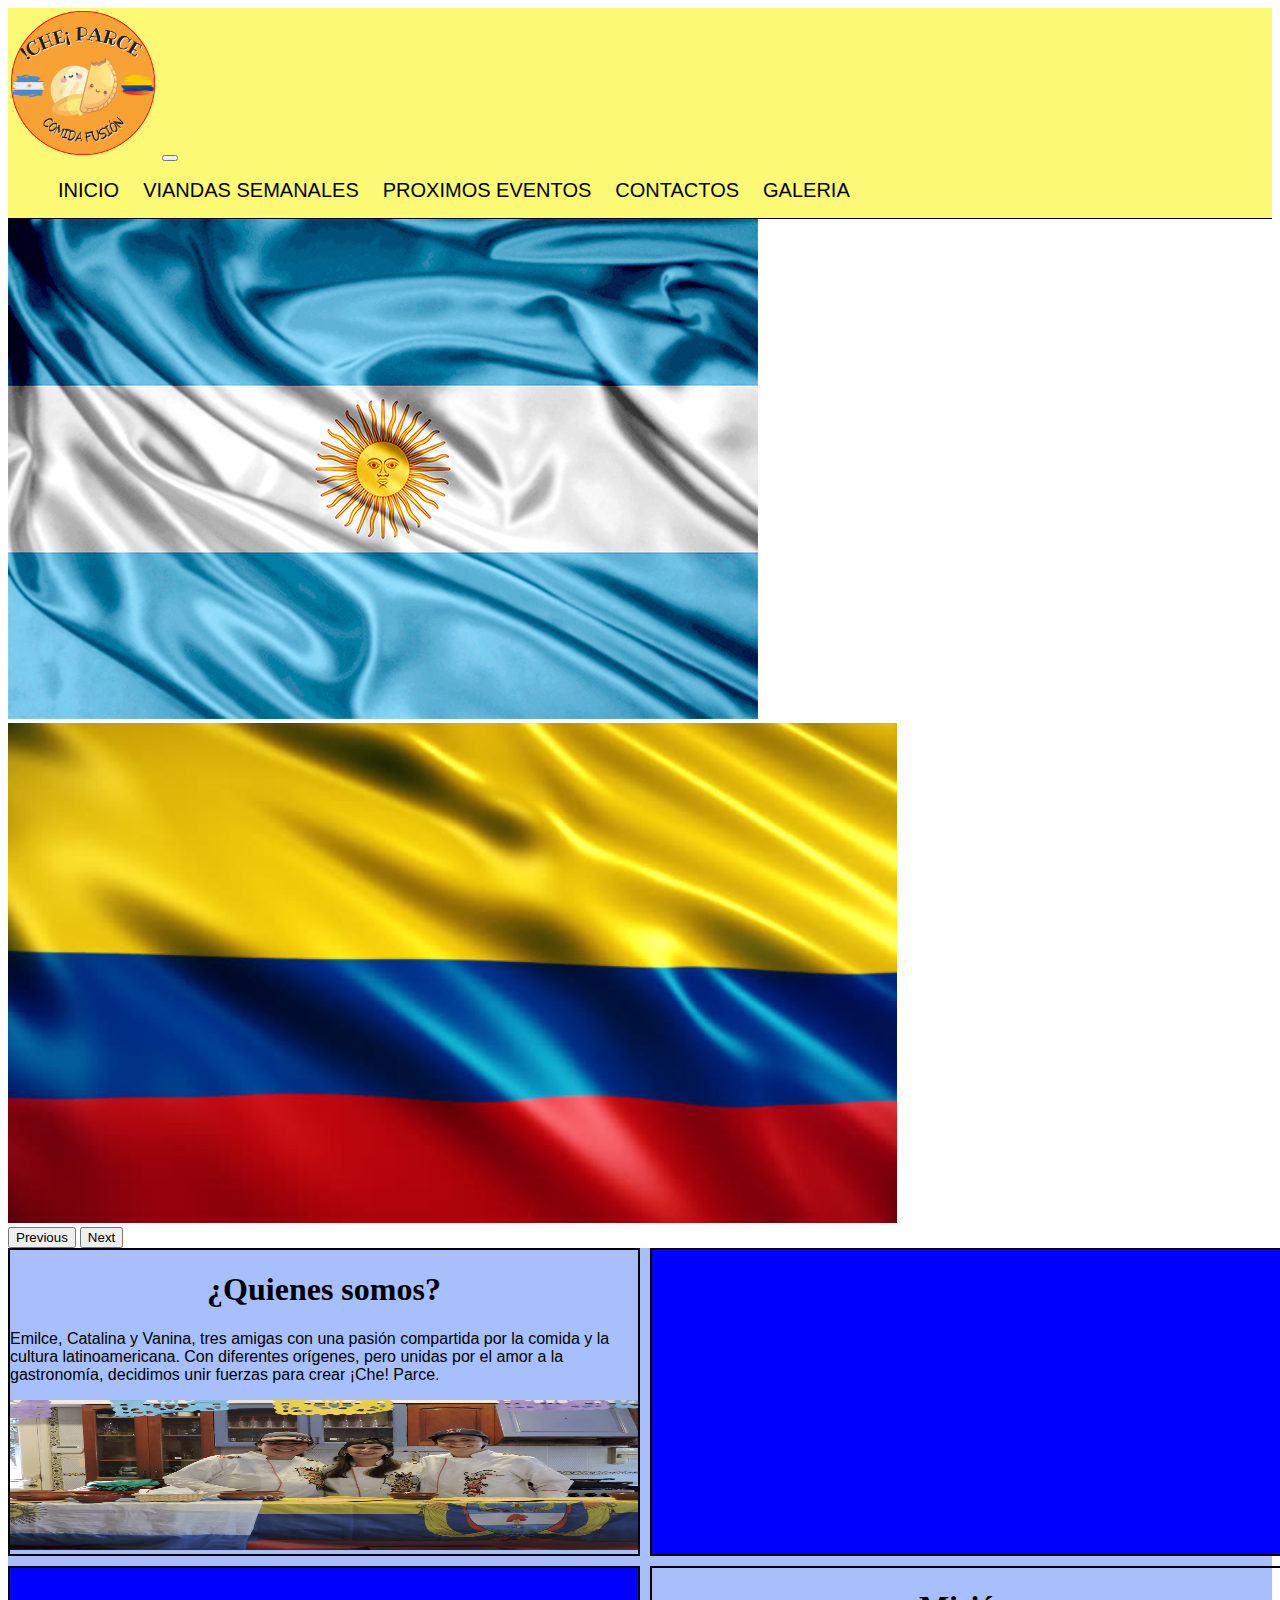
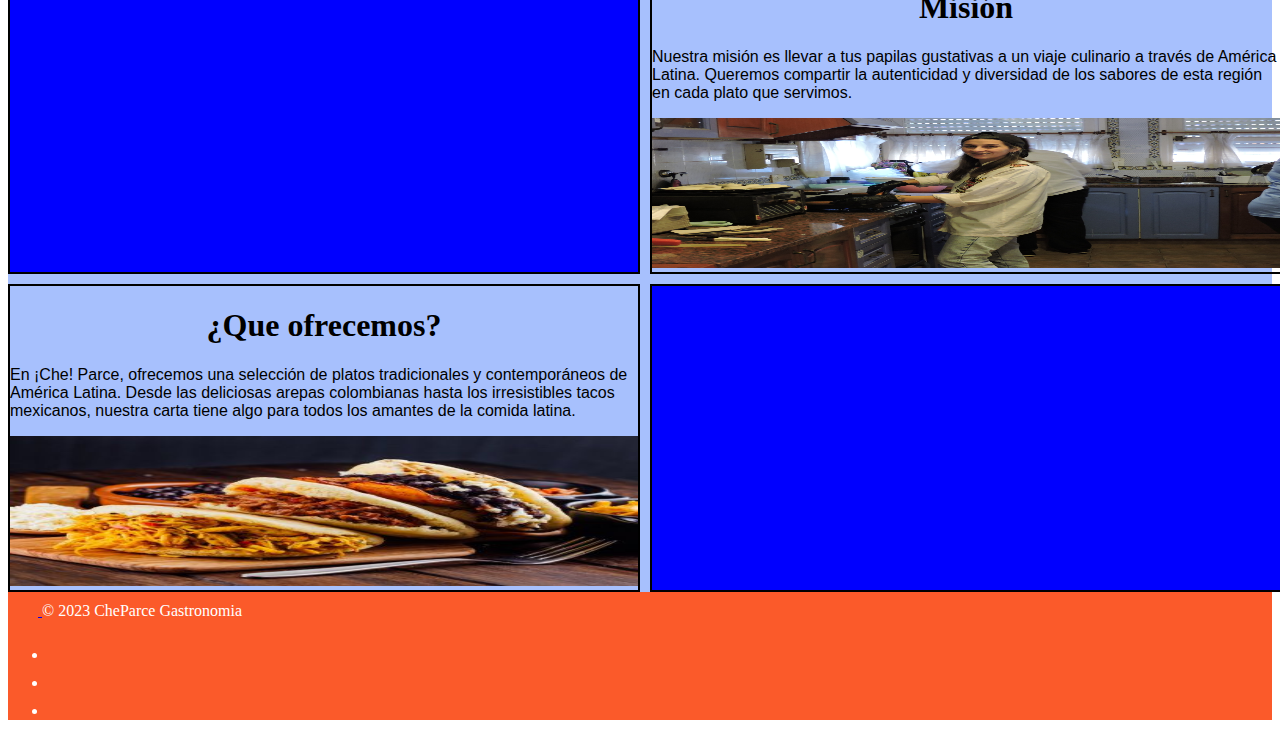
<file: index.html>
<!DOCTYPE html>
<html lang="es">

<head>
    <meta charset="UTF-8">
    <meta name="viewport" content="width=device-width, initial-scale=1.0">
    <meta name="description"
        content="Bienvenido a ¡Che! Parce, donde la autenticidad de la comida latina cobra vida. Descubre la pasión de Emilce, Catalina y Vanina por la gastronomía latinoamericana a través de una experiencia culinaria única.">
    <meta name="keywords" content="Comida Latina,Viandas,Eventos Culinarios,Gastronomia">
    <title>Che Parce-¿Quienes somos?</title>
    <!-- css bs -->
    <link href="https://cdn.jsdelivr.net/npm/bootstrap@5.3.1/dist/css/bootstrap.min.css" rel="stylesheet"
        integrity="sha384-4bw+/aepP/YC94hEpVNVgiZdgIC5+VKNBQNGCHeKRQN+PtmoHDEXuppvnDJzQIu9" crossorigin="anonymous">
    <!-- css -->
    <link rel="stylesheet" href="css/estilo.css">

</head>

<body class="container-fluid">
    <!-- header -->
    <header class="navbar navbar-expand-lg">
        <div class="container-fluid">
            <a href="index.html"> <img src="img/cheparce.png" class="logo" alt="logo del emprendimiento"></a>
            <button class="navbar-toggler" type="button" data-bs-toggle="collapse" data-bs-target="#navbarNav"
                aria-controls="navbarNav" aria-expanded="false" aria-label="Toggle navigation">
                <span class="navbar-toggler-icon"></span>
            </button>
            <nav class="collapse navbar-collapse" id="navbarNav">
                <ul class="navbar-nav ms-auto">
                    <li><a href="index.html">Inicio</a></li>
                    <li><a href="html/viandas.html">Viandas Semanales</a></li>
                    <li><a href="html/eventos.html">Proximos eventos</a></li>
                    <li><a href="html/contactos.html">Contactos</a></li>
                    <li><a href="html/galeria.html">Galeria </a></li>
                </ul>
            </nav>
        </div>
    </header>

    <!--carrusel -->
    <div id="carouselExampleAutoplaying" class="carousel slide" data-bs-ride="carousel">
        <div class="carousel-inner">
            <div class="carousel-item active">
                <img src="img/argentinacarrusel.jpg" class="d-block w-100 carrusel img-fluid" alt="bander de argentina">
            </div>
            <div class="carousel-item">
                <img src="img/colombiacarrusel.jpg" class="d-block w-100 carrusel img-fluid" alt="bandera de colombia">
            </div>
        </div>
        <button class="carousel-control-prev" type="button" data-bs-target="#carouselExampleAutoplaying"
            data-bs-slide="prev">
            <span class="carousel-control-prev-icon" aria-hidden="true"></span>
            <span class="visually-hidden">Previous</span>
        </button>
        <button class="carousel-control-next" type="button" data-bs-target="#carouselExampleAutoplaying"
            data-bs-slide="next">
            <span class="carousel-control-next-icon" aria-hidden="true"></span>
            <span class="visually-hidden">Next</span>
        </button>
    </div>

    <!--main -->
    <main>
        <div class="secciones">
            <!--section 1 -->
            <section class="seccionesFotos">
                <h1 Class="ubicacionParrafo">¿Quienes somos?</h1>
                <p class="estiloDeParrafo">Emilce, Catalina y Vanina, tres amigas con una pasión compartida por la
                    comida y
                    la cultura
                    latinoamericana.
                    Con diferentes orígenes, pero unidas por el amor a la gastronomía, decidimos unir fuerzas para crear
                    ¡Che!
                    Parce.</p>
                <img src="img/evento.JPG" class="img-fluid" alt="Emi, Vani y Cati, integrantes de ¡Che! Parce">

            </section>
            <!--section 2-->
            <section class="seccionVacia"></section>
            <section class="seccionVacia"></section>
            <section class="seccionesFotos">
                <h1 Class="ubicacionParrafo">Misión</h1>

                <p class="estiloDeParrafo">Nuestra misión es llevar a tus papilas gustativas a un viaje culinario a
                    través
                    de América Latina.
                    Queremos compartir la autenticidad y diversidad de los sabores de esta región en cada plato que
                    servimos.
                </p>
                <img src="img/mision.JPG" class="img-fluid" alt="Emi preparando tacos">
            </section>
            <!--section 3-->

            <section class="seccionesFotos">
                <h1 Class="ubicacionParrafo">¿Que ofrecemos?</h1>
                <p class="estiloDeParrafo">En ¡Che! Parce, ofrecemos una selección de platos tradicionales y
                    contemporáneos
                    de América Latina.
                    Desde las deliciosas arepas colombianas hasta los irresistibles tacos mexicanos, nuestra carta tiene
                    algo
                    para todos los amantes de la comida latina.</p>
                <img src="img/arepas.jpg" class="img-fluid" alt="Arepas">
            </section>
            <section class="seccionVacia"></section>
        </div>
    </main>


    <!--footer-->

    <footer class="d-flex flex-wrap justify-content-between align-items-center py-3 my-4 border-top">
        <div class="col-md-4 d-flex align-items-center">
            <a href="/" class="mb-3 me-2 mb-md-0 text-body-secondary text-decoration-none lh-1">
                <svg class="bi" width="30" height="24">
                    <use xlink:href="#bootstrap" />
                </svg>
            </a>
            <span class="mb-3 mb-md-0 text-body-secondary">&copy; 2023 CheParce Gastronomia </span>
        </div>

        <ul class="nav col-md-4 justify-content-end list-unstyled d-flex">
            <li class="ms-3"><a class="text-body-secondary" href="#"><svg class="bi" width="24" height="24">
                        <use xlink:href="#twitter" />
                    </svg></a></li>
            <li class="ms-3"><a class="text-body-secondary" href="#"><svg class="bi" width="24" height="24">
                        <use xlink:href="#instagram" />
                    </svg></a></li>
            <li class="ms-3"><a class="text-body-secondary" href="#"><svg class="bi" width="24" height="24">
                        <use xlink:href="#facebook" />
                    </svg></a></li>
        </ul>

    </footer>


    <!-- jb bs -->
    <script src="https://cdn.jsdelivr.net/npm/bootstrap@5.3.1/dist/js/bootstrap.bundle.min.js"
        integrity="sha384-HwwvtgBNo3bZJJLYd8oVXjrBZt8cqVSpeBNS5n7C8IVInixGAoxmnlMuBnhbgrkm"
        crossorigin="anonymous"></script>
</body>

</html>
</file>
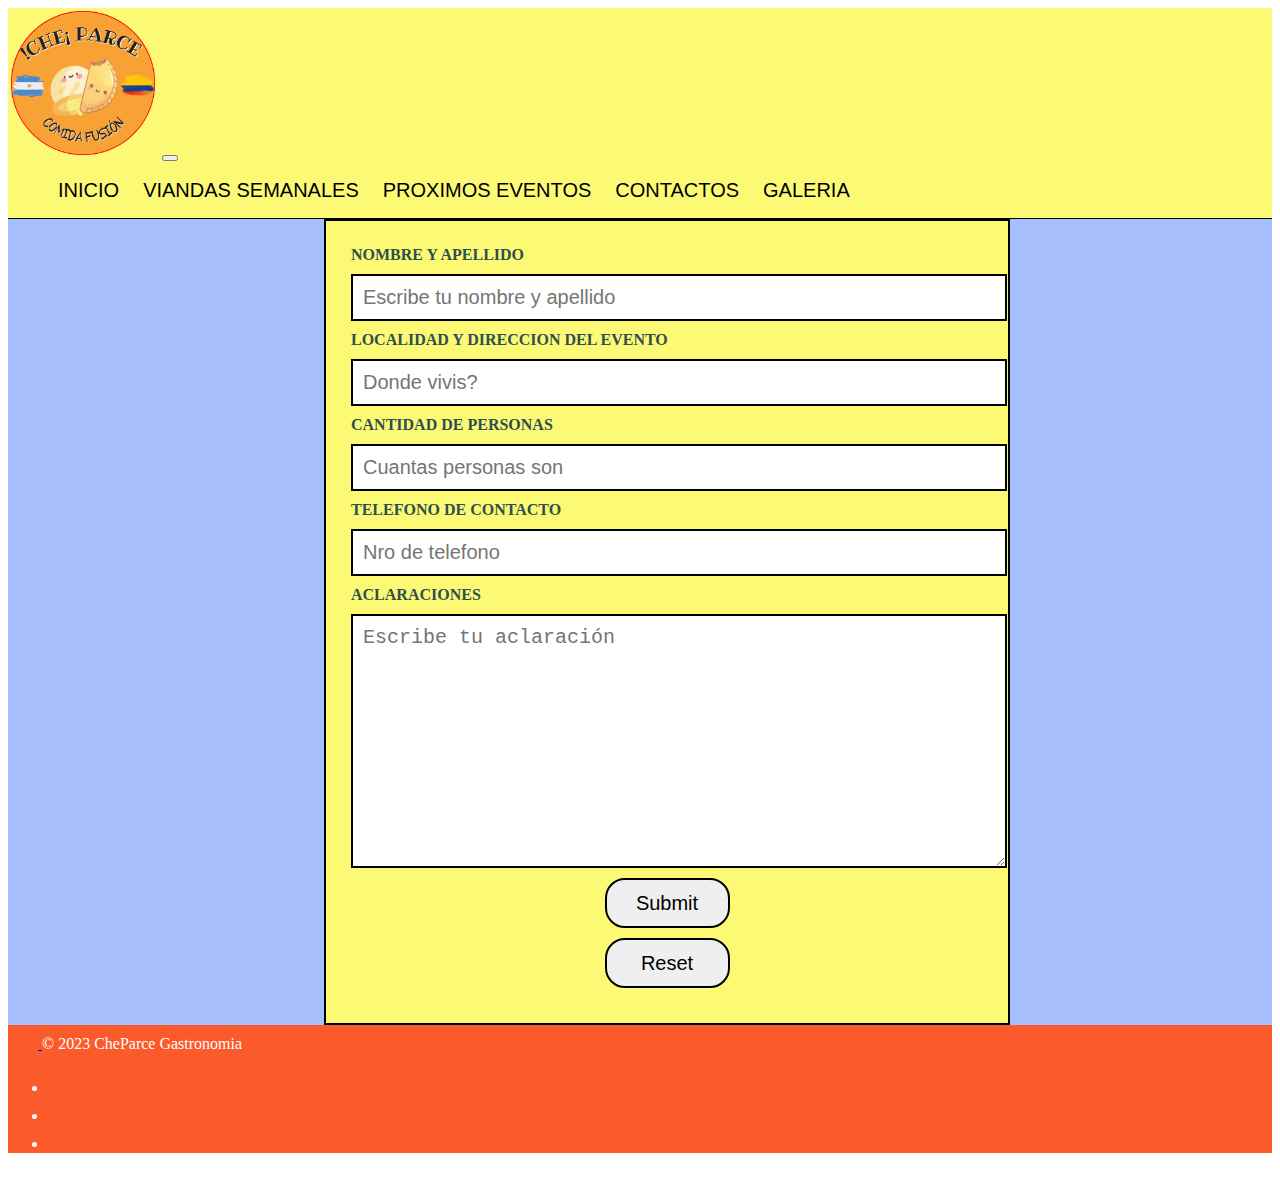
<file: html/contactos.html>
<!DOCTYPE html>
<html lang="es">

<head>
    <meta charset="UTF-8">
    <meta name="viewport" content="width=device-width, initial-scale=1.0">
    <meta name="description"
        content="¡Contáctanos en ¡Che! Parce! Estamos aquí para responder a tus preguntas y atender tus necesidades.">
    <meta name="keywords" content="Comida Latina,Viandas,Eventos Culinarios,Gastronomia">
    <title>Che Parce-Contactanos</title>
    <!-- css bs -->
    <link href="https://cdn.jsdelivr.net/npm/bootstrap@5.3.1/dist/css/bootstrap.min.css" rel="stylesheet"
        integrity="sha384-4bw+/aepP/YC94hEpVNVgiZdgIC5+VKNBQNGCHeKRQN+PtmoHDEXuppvnDJzQIu9" crossorigin="anonymous">
    <!-- css -->
    <link rel="stylesheet" href="../css/estilo.css">

</head>

<body class="container-fluid">
    <!-- header -->
    <header class="navbar navbar-expand-lg">
        <div class="container-fluid">
            <a href="../index.html"> <img src="../img/cheparce.png" class="logo" alt="logo del emprendimiento"></a>
            <button class="navbar-toggler" type="button" data-bs-toggle="collapse" data-bs-target="#navbarNav"
                aria-controls="navbarNav" aria-expanded="false" aria-label="Toggle navigation">
                <span class="navbar-toggler-icon"></span>
            </button>
            <nav class="collapse navbar-collapse" id="navbarNav">
                <ul class="navbar-nav ms-auto">
                    <li><a href="../index.html">Inicio</a></li>
                    <li><a href="viandas.html">Viandas Semanales</a></li>
                    <li><a href="eventos.html">Proximos eventos</a></li>
                    <li><a href="contactos.html">Contactos</a></li>
                    <li><a href="galeria.html">Galeria</a></li>
                </ul>
            </nav>
        </div>
    </header>



    <main class="contacto">
        <!--formulario -->

        <form class="formulario">
            <label for="nombre">NOMBRE Y APELLIDO</label>
            <input type="text" id="nombre" name="nombre" placeholder="Escribe tu nombre y apellido">

            <label for="direccion">LOCALIDAD Y DIRECCION DEL EVENTO</label>
            <input type="text" id="direccion" name="direccion" placeholder="Donde vivis?">

            <label for="personas">CANTIDAD DE PERSONAS</label>
            <input type="text" id="personas" name="cantidad" placeholder="Cuantas personas son">

            <label for="telefono">TELEFONO DE CONTACTO</label>
            <input type="text" id="telefono name=" numero de telefono" placeholder="Nro de telefono">

            <label for="aclaraciones">ACLARACIONES</label>
            <textarea id="ACLARACIONES" cols="30" rows="10" placeholder="Escribe tu aclaración"></textarea>

            <input class="forFormulario" type="submit">
            <input class="forFormulario" type="reset">

        </form>
        </div>
    </main>

    <!--footer -->

    <footer class="d-flex flex-wrap justify-content-between align-items-center py-3 my-4 border-top">
        <div class="col-md-4 d-flex align-items-center">
            <a href="/" class="mb-3 me-2 mb-md-0 text-body-secondary text-decoration-none lh-1">
                <svg class="bi" width="30" height="24">
                    <use xlink:href="#bootstrap" />
                </svg>
            </a>
            <span class="mb-3 mb-md-0 text-body-secondary">&copy; 2023 CheParce Gastronomia </span>
        </div>

        <ul class="nav col-md-4 justify-content-end list-unstyled d-flex">
            <li class="ms-3"><a class="text-body-secondary" href="#"><svg class="bi" width="24" height="24">
                        <use xlink:href="#twitter" />
                    </svg></a></li>
            <li class="ms-3"><a class="text-body-secondary" href="#"><svg class="bi" width="24" height="24">
                        <use xlink:href="#instagram" />
                    </svg></a></li>
            <li class="ms-3"><a class="text-body-secondary" href="#"><svg class="bi" width="24" height="24">
                        <use xlink:href="#facebook" />
                    </svg></a></li>
        </ul>
    </footer>

    <!-- jb bs -->
    <script src="https://cdn.jsdelivr.net/npm/bootstrap@5.3.1/dist/js/bootstrap.bundle.min.js"
        integrity="sha384-HwwvtgBNo3bZJJLYd8oVXjrBZt8cqVSpeBNS5n7C8IVInixGAoxmnlMuBnhbgrkm"
        crossorigin="anonymous"></script>
</body>

</html>
</file>
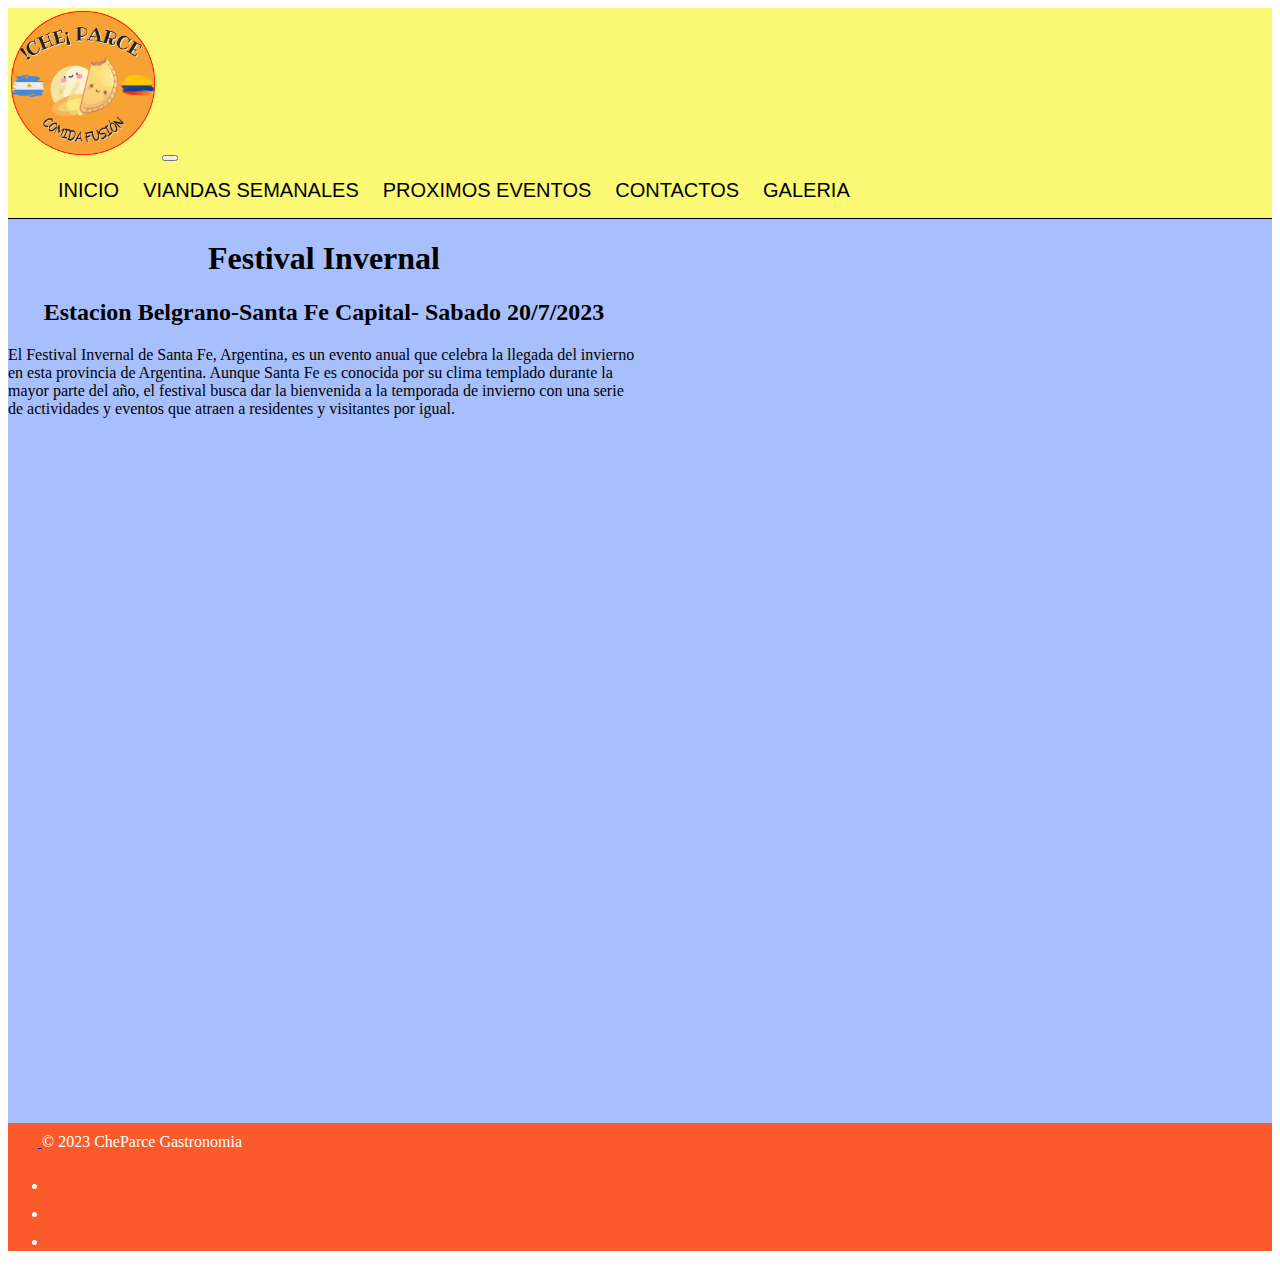
<file: html/eventos.html>
<!DOCTYPE html>
<html lang="es">

<head>
    <meta charset="UTF-8">
    <meta name="viewport" content="width=device-width, initial-scale=1.0">
    <meta name="description"
        content="Desde catas de vino hasta noches de música y baile, sumérgete en la cultura y los sabores auténticos que ofrecemos. ¡Che! Parce te espera en nuestros eventos especiales.">
    <meta name="keywords" content="Comida Latina,Viandas,Eventos Culinarios,Gastronomia">
    <title>Che Parce-Proximos eventos</title>
    <!-- css bs -->
    <link href="https://cdn.jsdelivr.net/npm/bootstrap@5.3.1/dist/css/bootstrap.min.css" rel="stylesheet"
        integrity="sha384-4bw+/aepP/YC94hEpVNVgiZdgIC5+VKNBQNGCHeKRQN+PtmoHDEXuppvnDJzQIu9" crossorigin="anonymous">
    <!-- css -->
    <link rel="stylesheet" href="../css/estilo.css">

</head>
<!--header -->

<body class="container-fluid">
    <header class="navbar navbar-expand-lg">
        <div class="container-fluid">
            <a href="../index.html"> <img src="../img/cheparce.png" class="logo" alt="logo del emprendimiento"></a>
            <button class="navbar-toggler" type="button" data-bs-toggle="collapse" data-bs-target="#navbarNav"
                aria-controls="navbarNav" aria-expanded="false" aria-label="Toggle navigation">
                <span class="navbar-toggler-icon"></span>
            </button>
            <nav class="collapse navbar-collapse" id="navbarNav">
                <ul class="navbar-nav ms-auto">
                    <li><a href="../index.html">Inicio</a></li>
                    <li><a href="viandas.html">Viandas Semanales</a></li>
                    <li><a href="eventos.html">Proximos eventos</a></li>
                    <li><a href="contactos.html">Contactos</a></li>
                    <li><a href="galeria.html">Galeria</a></li>
                </ul>
            </nav>
        </div>
    </header>


    <!--proximos evento y ubi-mapa-->
    <main>
        <div class="eventos">
            <section>
                <h1>Festival Invernal</h1>
                <h2>Estacion Belgrano-Santa Fe Capital- Sabado 20/7/2023</h2>
                <p>El Festival Invernal de Santa Fe, Argentina, es un evento anual que celebra la llegada del invierno
                    en
                    esta
                    provincia de Argentina. Aunque Santa Fe es conocida por su clima templado durante la mayor parte del
                    año, el
                    festival busca dar la bienvenida a la temporada de invierno con una serie de actividades y eventos
                    que
                    atraen a residentes y visitantes por igual. </p>
            </section>
            <section class="mapa">
                <iframe
                    src="https://www.google.com/maps/embed?pb=!1m18!1m12!1m3!1d1698.412939277659!2d-60.68920555117117!3d-31.638617499999995!2m3!1f0!2f0!3f0!3m2!1i1024!2i768!4f13.1!3m3!1m2!1s0x95b5a9903267ee61%3A0x1724c7f874fb3f8e!2sCentro%20de%20Convenciones%20Estaci%C3%B3n%20Belgrano!5e0!3m2!1ses!2sar!4v1688661442597!5m2!1ses!2sar"
                    style="border:0; width:100%; height:100vh;" allowfullscreen="" loading="lazy"
                    referrerpolicy="no-referrer-when-downgrade" class="img-fluid"></iframe>
            </section>
        </div>
    </main>


    <!--footer-->
    <footer class="d-flex flex-wrap justify-content-between align-items-center py-3 my-4 border-top">
        <div class="col-md-4 d-flex align-items-center">
            <a href="/" class="mb-3 me-2 mb-md-0 text-body-secondary text-decoration-none lh-1">
                <svg class="bi" width="30" height="24">
                    <use xlink:href="#bootstrap" />
                </svg>
            </a>
            <span class="mb-3 mb-md-0 text-body-secondary">&copy; 2023 CheParce Gastronomia </span>
        </div>

        <ul class="nav col-md-4 justify-content-end list-unstyled d-flex">
            <li class="ms-3"><a class="text-body-secondary" href="#"><svg class="bi" width="24" height="24">
                        <use xlink:href="#twitter" />
                    </svg></a></li>
            <li class="ms-3"><a class="text-body-secondary" href="#"><svg class="bi" width="24" height="24">
                        <use xlink:href="#instagram" />
                    </svg></a></li>
            <li class="ms-3"><a class="text-body-secondary" href="#"><svg class="bi" width="24" height="24">
                        <use xlink:href="#facebook" />
                    </svg></a></li>
        </ul>

    </footer>

    <!-- jb bs -->
    <script src="https://cdn.jsdelivr.net/npm/bootstrap@5.3.1/dist/js/bootstrap.bundle.min.js"
        integrity="sha384-HwwvtgBNo3bZJJLYd8oVXjrBZt8cqVSpeBNS5n7C8IVInixGAoxmnlMuBnhbgrkm"
        crossorigin="anonymous"></script>
</body>

</html>
</file>
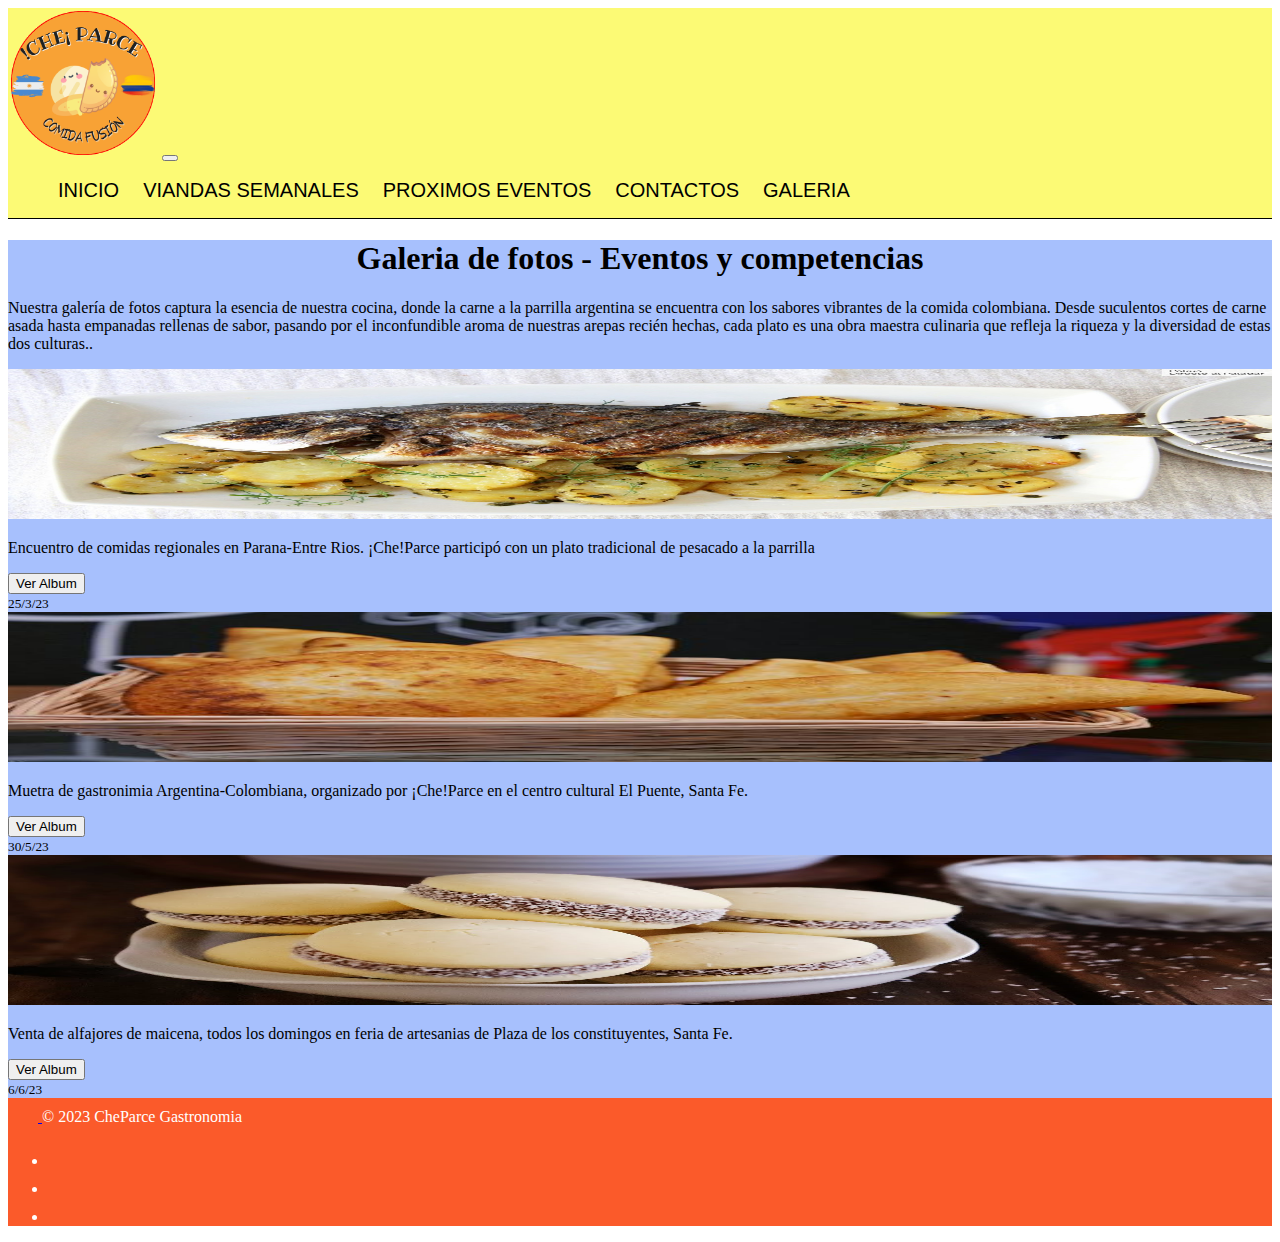
<file: html/galeria.html>
<!DOCTYPE html>
<html lang="es">

<head>
    <meta charset="UTF-8">
    <meta name="viewport" content="width=device-width, initial-scale=1.0">
    <meta name="description"
        content="Capturamos la esencia de nuestra pasión por la comida latina en cada imagen. Desde platos coloridos hasta momentos compartidos, nuestra galería es una ventana a la autenticidad de América Latina">
    <meta name="keywords" content="Comida Latina,Viandas,Eventos Culinarios,Gastronomia">
    <title>Che Parce-Galeria de fotos</title>
    <!-- css bs -->
    <link href="https://cdn.jsdelivr.net/npm/bootstrap@5.3.1/dist/css/bootstrap.min.css" rel="stylesheet"
        integrity="sha384-4bw+/aepP/YC94hEpVNVgiZdgIC5+VKNBQNGCHeKRQN+PtmoHDEXuppvnDJzQIu9" crossorigin="anonymous">
    <!-- css -->
    <link rel="stylesheet" href="../css/estilo.css">

</head>

<!--header-->

<body class="container-fluid">
    <header class="navbar navbar-expand-lg">
        <div class="container-fluid">
            <a href="../index.html"> <img src="../img/cheparce.png" class="logo" alt="logo del emprendimiento"></a>
            <button class="navbar-toggler" type="button" data-bs-toggle="collapse" data-bs-target="#navbarNav"
                aria-controls="navbarNav" aria-expanded="false" aria-label="Toggle navigation">
                <span class="navbar-toggler-icon"></span>
            </button>
            <nav class="collapse navbar-collapse" id="navbarNav">
                <ul class="navbar-nav ms-auto">
                    <li><a href="../index.html">Inicio</a></li>
                    <li><a href="viandas.html">Viandas Semanales</a></li>
                    <li><a href="eventos.html">Proximos eventos</a></li>
                    <li><a href="contactos.html">Contactos</a></li>
                    <li><a href="galeria.html">Galeria</a></li>
                </ul>
            </nav>
        </div>
    </header>



    <!--galeria de fotos -->
    <main>

        <section class="py-5 text-center container">
            <div class="row py-lg-5">
                <div class="col-lg-6 col-md-8 mx-auto">
                    <h1 class="fw-light">Galeria de fotos - Eventos y competencias</h1>
                    <p class="lead text-body-secondary">Nuestra galería de fotos captura la esencia de nuestra cocina,
                        donde la carne a la parrilla argentina se encuentra con los sabores vibrantes de la comida
                        colombiana. Desde suculentos cortes de carne asada hasta empanadas rellenas de sabor, pasando
                        por el inconfundible aroma de nuestras arepas recién hechas, cada plato es una obra maestra
                        culinaria que refleja la riqueza y la diversidad de estas dos culturas..</p>

                </div>
            </div>
        </section>

        <div class="album py-5 bg-body-tertiary">
            <div class="container">
                <div class="row row-cols-1 row-cols-sm-2 row-cols-md-3 g-3">
                    <div class="col">
                        <div class="card shadow-sm">
                            <img src="../img/pescadoparrilla.jpg" class="bd-placeholder-img card-img-top" width="100%"
                                height="225" alt="Pescado a la parrilla">
                            <div class="card-body">
                                <p class="card-text">Encuentro de comidas regionales en Parana-Entre Rios. ¡Che!Parce
                                    participó con un plato tradicional de pesacado a la parrilla</p>
                                <div class="d-flex justify-content-between align-items-center">
                                    <div class="btn-group">
                                        <button type="button" class="btn btn-sm btn-outline-secondary">Ver
                                            Album</button>

                                    </div>
                                    <small class="text-body-secondary">25/3/23</small>
                                </div>
                            </div>
                        </div>
                    </div>

                    <div class="col">
                        <div class="card shadow-sm">
                            <img src="../img/empanadasyarepas.jpg" class="bd-placeholder-img card-img-top" width="100%"
                                height="225" alt="Empanadas y Arepas">
                            <div class="card-body">
                                <p class="card-text">Muetra de gastronimia Argentina-Colombiana, organizado por
                                    ¡Che!Parce en el centro cultural El Puente, Santa Fe.</p>
                                <div class="d-flex justify-content-between align-items-center">
                                    <div class="btn-group">
                                        <button type="button" class="btn btn-sm btn-outline-secondary">Ver
                                            Album</button>

                                    </div>
                                    <small class="text-body-secondary">30/5/23</small>
                                </div>
                            </div>
                        </div>
                    </div>

                    <div class="col">
                        <div class="card shadow-sm">
                            <img src="../img/alfajoresdemaicena.jpg" class="bd-placeholder-img card-img-top"
                                width="100%" height="225" alt="Alfajores de maicena">
                            <div class="card-body">
                                <p class="card-text">Venta de alfajores de maicena, todos los domingos en feria de
                                    artesanias de Plaza de los constituyentes, Santa Fe.</p>
                                <div class="d-flex justify-content-between align-items-center">
                                    <div class="btn-group">
                                        <button type="button" class="btn btn-sm btn-outline-secondary">Ver
                                            Album</button>

                                    </div>
                                    <small class="text-body-secondary">6/6/23</small>
                                </div>
                            </div>
                        </div>
                    </div>


                </div>
            </div>
        </div>

    </main>

    <!--footer-->
    <footer class="d-flex flex-wrap justify-content-between align-items-center py-3 my-4 border-top">
        <div class="col-md-4 d-flex align-items-center">
            <a href="/" class="mb-3 me-2 mb-md-0 text-body-secondary text-decoration-none lh-1">
                <svg class="bi" width="30" height="24">
                    <use xlink:href="#bootstrap" />
                </svg>
            </a>
            <span class="mb-3 mb-md-0 text-body-secondary">&copy; 2023 CheParce Gastronomia </span>
        </div>

        <ul class="nav col-md-4 justify-content-end list-unstyled d-flex">
            <li class="ms-3"><a class="text-body-secondary" href="#"><svg class="bi" width="24" height="24">
                        <use xlink:href="#twitter" />
                    </svg></a></li>
            <li class="ms-3"><a class="text-body-secondary" href="#"><svg class="bi" width="24" height="24">
                        <use xlink:href="#instagram" />
                    </svg></a></li>
            <li class="ms-3"><a class="text-body-secondary" href="#"><svg class="bi" width="24" height="24">
                        <use xlink:href="#facebook" />
                    </svg></a></li>
        </ul>

    </footer>

    <!-- jb bs -->
    <script src="https://cdn.jsdelivr.net/npm/bootstrap@5.3.1/dist/js/bootstrap.bundle.min.js"
        integrity="sha384-HwwvtgBNo3bZJJLYd8oVXjrBZt8cqVSpeBNS5n7C8IVInixGAoxmnlMuBnhbgrkm"
        crossorigin="anonymous"></script>
</body>

</html>
</file>
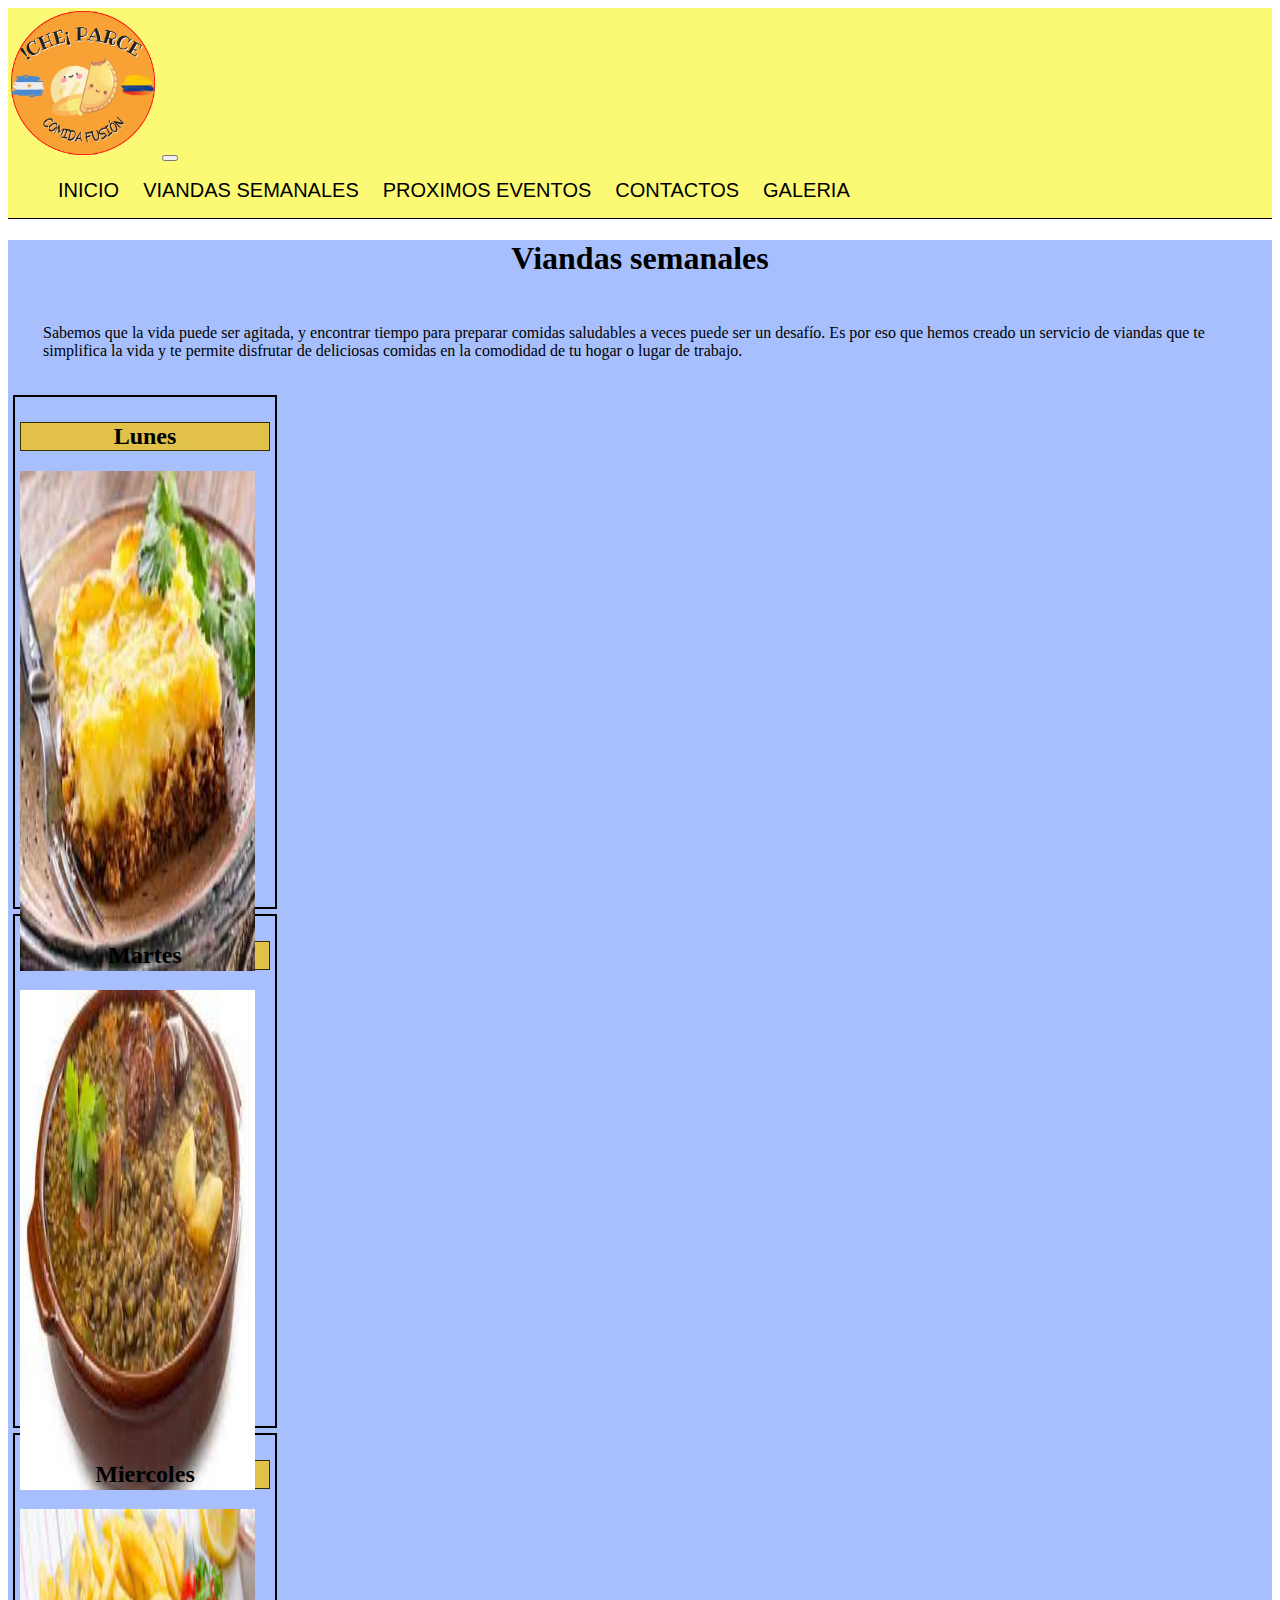
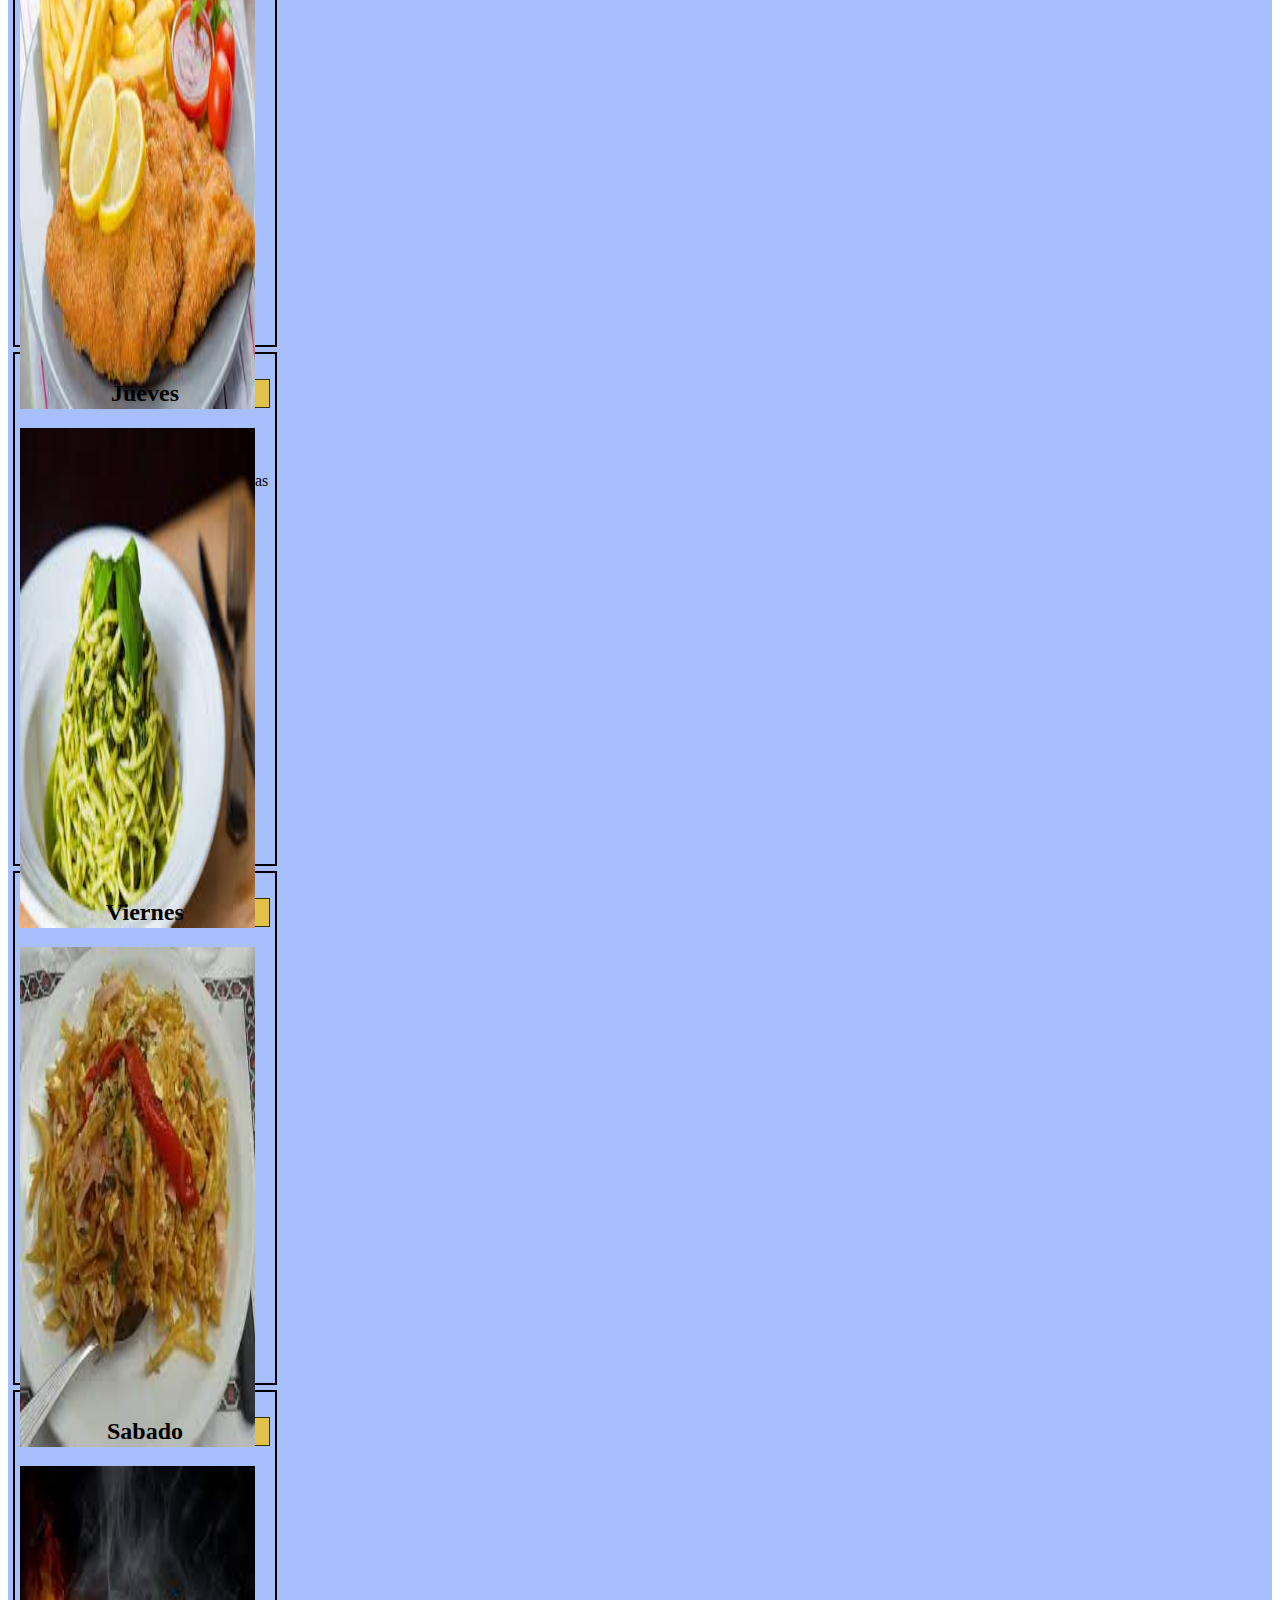
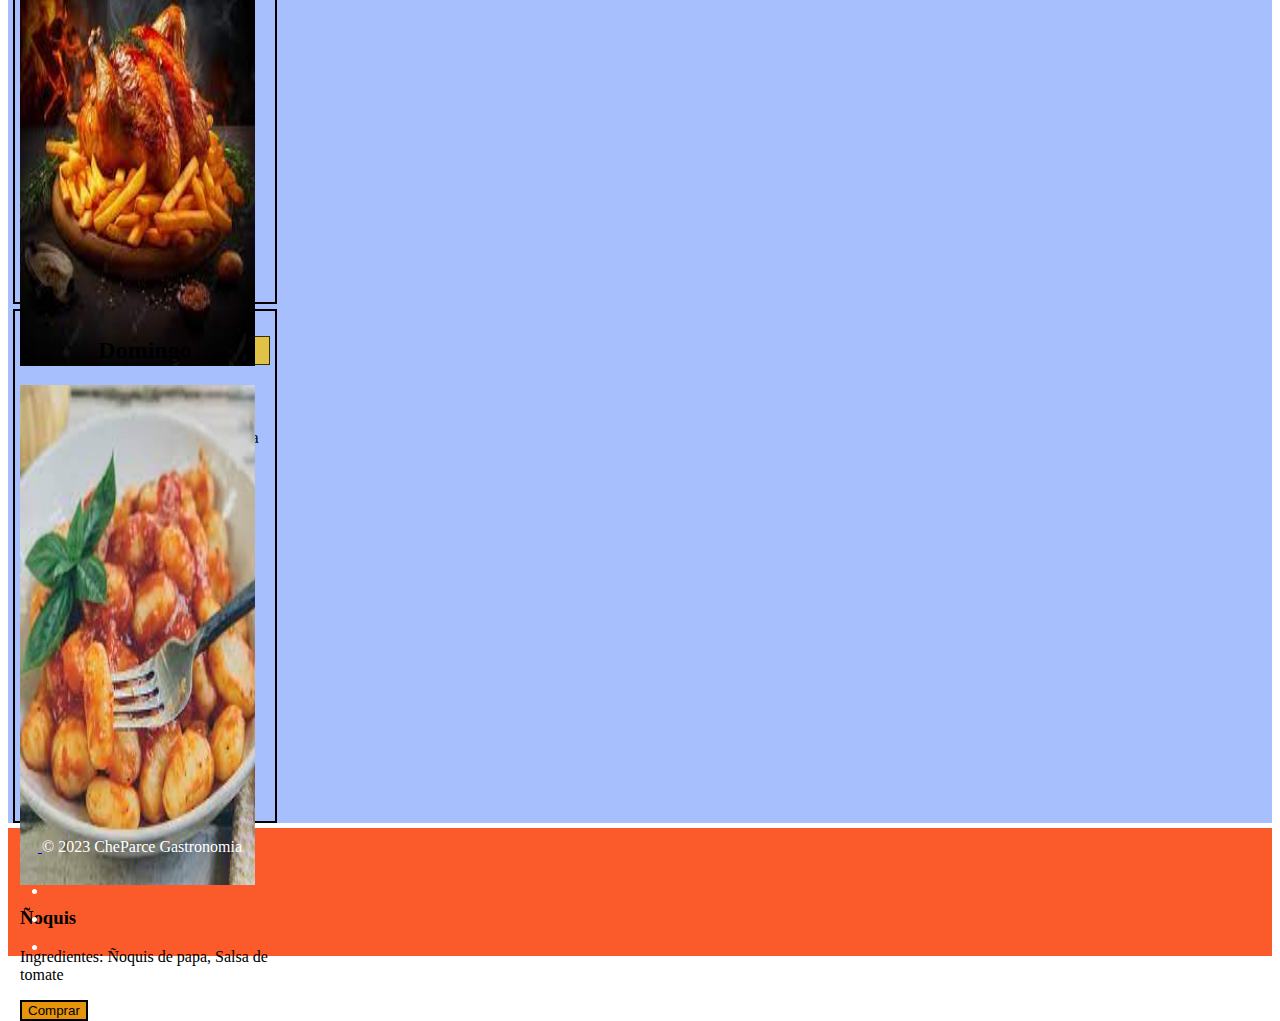
<file: html/viandas.html>
<!DOCTYPE html>
<html lang="es">

<head>
    <meta charset="UTF-8">
    <meta name="viewport" content="width=device-width, initial-scale=1.0">
    <meta name="description"
        content="Nuestras viandas te transportarán a un viaje culinario a través de América Latina en cada bocado">
    <meta name="keywords" content="Comida Latina,Viandas,Eventos Culinarios,Gastronomia">
    <title>Che Parce-Viandas semanales</title>
    <!-- css bs -->
    <link href="https://cdn.jsdelivr.net/npm/bootstrap@5.3.1/dist/css/bootstrap.min.css" rel="stylesheet"
        integrity="sha384-4bw+/aepP/YC94hEpVNVgiZdgIC5+VKNBQNGCHeKRQN+PtmoHDEXuppvnDJzQIu9" crossorigin="anonymous">
    <!-- css -->
    <link rel="stylesheet" href="../css/estilo.css">

</head>
<!--header -->

<body class="container-fluid">
    <header class="navbar navbar-expand-lg">
        <div class="container-fluid">
            <a href="../index.html"> <img src="../img/cheparce.png" class="logo" alt="logo del emprendimiento"></a>
            <button class="navbar-toggler" type="button" data-bs-toggle="collapse" data-bs-target="#navbarNav"
                aria-controls="navbarNav" aria-expanded="false" aria-label="Toggle navigation">
                <span class="navbar-toggler-icon"></span>
            </button>
            <nav class="collapse navbar-collapse" id="navbarNav">
                <ul class="navbar-nav ms-auto">
                    <li><a href="../index.html">Inicio</a></li>
                    <li><a href="viandas.html">Viandas Semanales</a></li>
                    <li><a href="eventos.html">Proximos eventos</a></li>
                    <li><a href="contactos.html">Contactos</a></li>
                    <li><a href="galeria.html">Galeria</a></li>
                </ul>
            </nav>
        </div>
    </header>



    <main>
        <section>
            <h1>Viandas semanales</h1>
            <p class="parrafoViandas">Sabemos que la vida puede ser agitada, y encontrar tiempo para preparar comidas
                saludables a veces puede ser
                un desafío. Es por eso que hemos creado un servicio de viandas que te simplifica la vida y te permite
                disfrutar de deliciosas comidas en la comodidad de tu hogar o lugar de trabajo.</p>
        </section>
        <!--tarjeta 1 -->
        <div class="row">
            <div class="col-xl-3 col-md-6 col-sm-12">
                <div class="card text-center tamañoCard">
                    <h2 class="dia">Lunes</h2>
                    <img src="../img/pastel de papas.jpg" class="card-img-top imgVianda" alt="Pastel de papas">
                    <div class="card-body">
                        <h3 class="card-title">Pastel de Papas</h3>
                        <p class="card-text">Ingredientes: Papa, Carne picada, Queso cremoso, Aceitunas, Morron, Cebolla
                        </p>
                        <button class="w-100 btn btn-lg colorBtn" type="submit">Comprar</button>
                    </div>
                </div>
            </div>
            <!--tarjeta 2 -->
            <div class="col-xl-3 col-md-6 col-sm-12">
                <div class="card text-center tamañoCard">
                    <h2 class="dia">Martes</h2>
                    <img src="../img/guiso de lenteja.jpg" class="card-img-top imgVianda" alt="Guiso de lentejas">
                    <div class="card-body">
                        <h3 class="card-title">Guiso de lentejas</h3>
                        <p class="card-text">Ingregientes: Lentejas, Zanahoria, Morron, Estofado, Papa, Zapallo</p>
                        <button class="w-100 btn btn-lg colorBtn" type="submit">Comprar</button>
                    </div>
                </div>
            </div>
            <!--tarjeta 3 -->
            <div class="col-xl-3 col-md-6 col-sm-12">
                <div class="card text-center tamañoCard">
                    <h2 class="dia">Miercoles</h2>
                    <img src="../img/milanesa.jpg" class="card-img-top imgVianda" alt="Milanesa">
                    <div class="card-body">
                        <h3 class="card-title">Milanesa con Papas Fritas</h3>
                        <p class="card-text">Ingredientes: Milanesa de carne, papas fritas</p>
                        <button class="w-100 btn btn-lg colorBtn" type="submit">Comprar</button>
                    </div>
                </div>
            </div>
            <!--tarjeta 4 -->
            <div class="col-xl-3 col-md-6 col-sm-12">
                <div class="card text-center tamañoCard">
                    <h2 class="dia">Jueves</h2>
                    <img src="../img/fideos.jpg" class="card-img-top imgVianda" alt="Fideos">
                    <div class="card-body">
                        <h3 class="card-title">Fideos al pesto</h3>
                        <p class="card-text">Ingredientes: Fideos, Ajo, Perejil, Crema</p>
                        <button class="w-100 btn btn-lg colorBtn" type="submit">Comprar</button>
                    </div>
                </div>
            </div>
            <!--tarjeta 5 -->
            <div class="col-xl-3 col-md-6 col-sm-12">
                <div class="card text-center tamañoCard">
                    <h2 class="dia">Viernes</h2>
                    <img src="../img/revuelto.jpg" class="card-img-top imgVianda" alt="revuelto">
                    <div class="card-body">
                        <h3 class="card-title">Revuelto Gramajo</h3>
                        <p class="card-text">Ingredientes: papa, huevo y jamón</p>
                        <button class="w-100 btn btn-lg colorBtn" type="submit">Comprar</button>
                    </div>
                </div>
            </div>
            <!--tarjeta 6 -->
            <div class="col-xl-3 col-md-6 col-sm-12">
                <div class="card text-center tamañoCard">
                    <h2 class="dia">Sabado</h2>
                    <img src="../img/pollo.jpg" class="card-img-top imgVianda" alt="pollo">
                    <div class="card-body">
                        <h3 class="card-title">Pollo asado</h3>
                        <p class="card-text">Ingredientes: Pollo asado a la parrilla y papas fritas</p>
                        <button class="w-100 btn btn-lg colorBtn" type="submit">Comprar</button>
                    </div>
                </div>
            </div>
            <!--tarjeta 7 -->
            <div class="col-xl-3 col-md-6 col-sm-12">
                <div class="card text-center tamañoCard">
                    <h2 class="dia">Domingo</h2>
                    <img src="../img/ñoquis.jpg" class="card-img-top imgVianda" alt="ñoquis">
                    <div class="card-body">
                        <h3 class="card-title">Ñoquis</h3>
                        <p class="card-text">Ingredientes: Ñoquis de papa, Salsa de tomate</p>
                        <button class="w-100 btn btn-lg colorBtn" type="submit">Comprar</button>
                    </div>
                </div>
            </div>

        </div>
    </main>


    <!--footer-->
    <footer class="d-flex flex-wrap justify-content-between align-items-center py-3 my-4 border-top">
        <div class="col-md-4 d-flex align-items-center">
            <a href="/" class="mb-3 me-2 mb-md-0 text-body-secondary text-decoration-none lh-1">
                <svg class="bi" width="30" height="24">
                    <use xlink:href="#bootstrap" />
                </svg>
            </a>
            <span class="mb-3 mb-md-0 text-body-secondary">&copy; 2023 CheParce Gastronomia </span>
        </div>

        <ul class="nav col-md-4 justify-content-end list-unstyled d-flex">
            <li class="ms-3"><a class="text-body-secondary" href="#"><svg class="bi" width="24" height="24">
                        <use xlink:href="#twitter" />
                    </svg></a></li>
            <li class="ms-3"><a class="text-body-secondary" href="#"><svg class="bi" width="24" height="24">
                        <use xlink:href="#instagram" />
                    </svg></a></li>
            <li class="ms-3"><a class="text-body-secondary" href="#"><svg class="bi" width="24" height="24">
                        <use xlink:href="#facebook" />
                    </svg></a></li>
        </ul>
    </footer>

    <!-- jb bs -->
    <script src="https://cdn.jsdelivr.net/npm/bootstrap@5.3.1/dist/js/bootstrap.bundle.min.js"
        integrity="sha384-HwwvtgBNo3bZJJLYd8oVXjrBZt8cqVSpeBNS5n7C8IVInixGAoxmnlMuBnhbgrkm"
        crossorigin="anonymous"></script>

</body>

</html>
</file>
<file: css/estilo.css>
@charset "UTF-8";
.estiloDeParrafo {
  font-family: "Franklin Gothic Medium", "Arial Narrow", Arial, sans-serif;
  text-align: left;
  font-size: 1rem;
}

header {
  background-color: #FCFA75;
  border-bottom: 1px solid black;
}
@keyframes tituloAnimado {
  0% {
    width: 0px;
  }
  25% {
    width: 150px;
  }
  50% {
    width: 200px;
  }
  75% {
    width: 250px;
  }
  100% {
    width: 280px;
  }
}
header .logo {
  width: 150px;
  height: 150px;
}
header a {
  text-decoration: none;
  text-transform: uppercase;
  color: black;
  font-size: 20px;
  font-family: Verdana, Geneva, Tahoma, sans-serif;
}
header a:hover {
  color: black;
  background-color: #F9A419;
}
header li {
  display: inline;
  list-style: none;
  margin: 10px;
}

main {
  color: black;
  background-color: #A7C0FD;
}
main .tamañoCard {
  width: 250px;
  height: 500px;
  margin: 5px;
  padding: 5px;
  border: 2px solid black;
}
main .imgVianda {
  width: 235px;
  height: 100%;
}
main .colorBtn {
  background-color: #E7940D;
  color: black;
  border: 2px solid black;
}
main .colorBtn:hover {
  background-color: #BDA44B;
  color: aliceblue;
}
main .dia {
  background-color: #E2C149;
  border: 1px solid rgb(51, 48, 2);
}
main h1 {
  text-align: center;
}
main h2 {
  text-align: center;
}
main .tamañoGaleria {
  width: 250px;
  height: 250px;
}
main .empanadas {
  text-align: left;
}
main .ubicacionParrafo {
  text-align: center;
}
main .parrafoViandas {
  margin: 10px;
  padding: 25px;
}
main .secciones {
  display: grid;
  grid-template-columns: 50% 50%;
  gap: 10px;
  grid-template-rows: 1fr 1fr 1fr;
}
main .seccionesFotos {
  border: 2px solid black;
  text-align: center;
}
main .seccionVacia {
  border: 2px solid black;
  background-color: blue;
}
main img {
  width: 100%;
  height: 150px;
}
main .eventos {
  display: grid;
  grid-template-columns: 50% 50%;
}

form {
  width: 50%;
  height: 50%;
  margin-left: 25%;
  padding: 25px;
  background-color: #FCFA75;
  border: 2px solid black;
}
form label {
  display: block;
  font-weight: bold;
  margin-bottom: 10px;
  color: darkslategray;
}
form input {
  display: block;
  width: 100%;
  padding: 10px;
  border: 2px solid;
  font-size: 20px;
  margin-bottom: 10px;
}
form textarea {
  display: block;
  width: 100%;
  padding: 10px;
  border: 2px solid;
  font-size: 20px;
  margin-bottom: 10px;
}
form .forFormulario {
  padding: 10px;
  cursor: pointer;
  width: 125px;
  height: 50px;
  display: block;
  margin-left: auto;
  margin-right: auto;
  border-radius: 20px;
}
form .forFormulario:hover {
  background-color: #040953;
  color: beige;
}

.carrusel {
  height: 500px;
  object-fit: cover;
}

.subTitulo {
  background-color: #E7C60D;
  color: black;
  text-align: center;
  padding: 1rem;
}

footer {
  background-color: #FB5A2A;
  color: white;
  width: 100%;
  height: 100%;
}

/*# sourceMappingURL=estilo.css.map */
</file>
